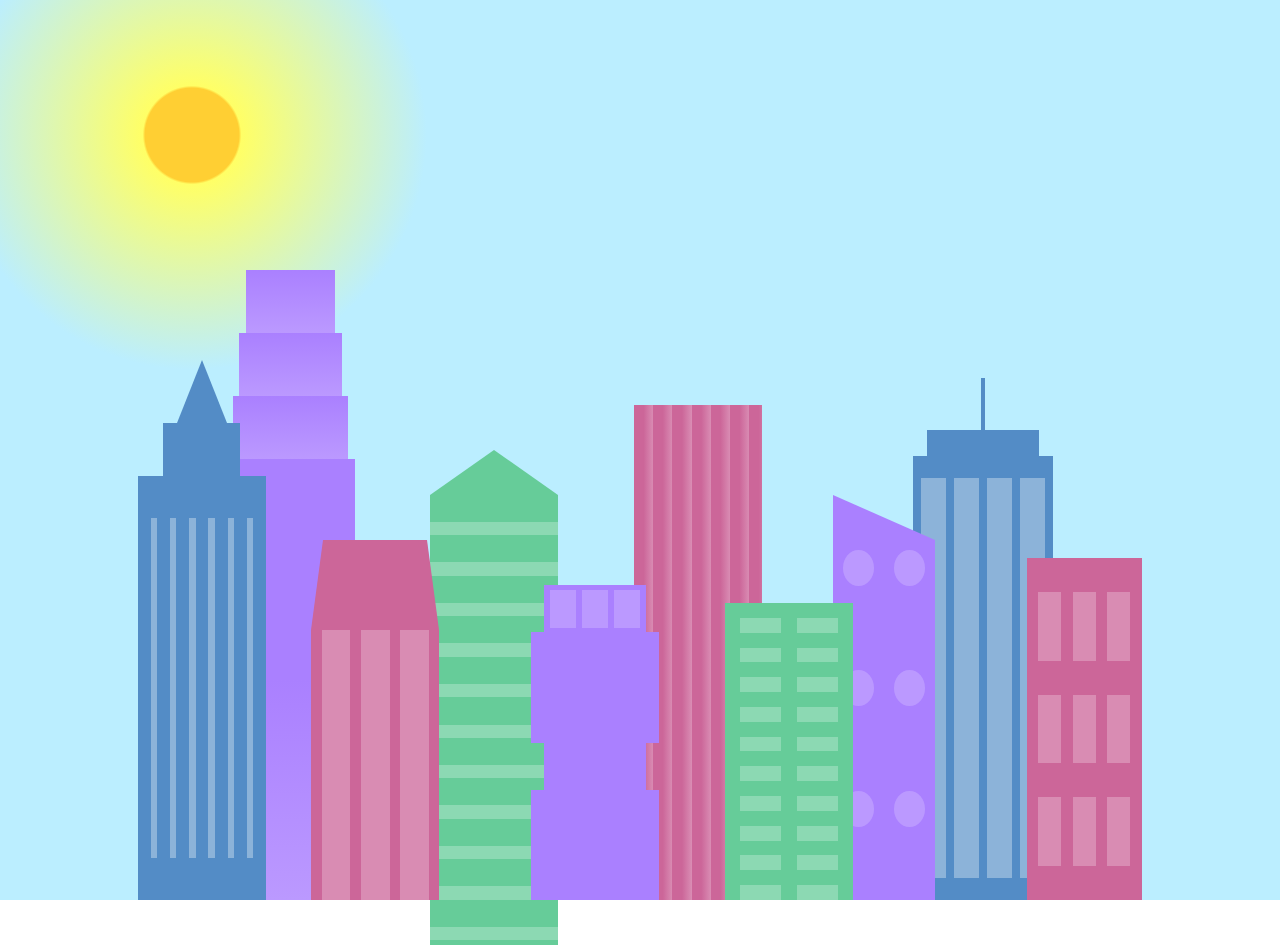
<file: CSS_Variaveis_City_Skyline/index.html>
<!DOCTYPE html>
<html lang="en">

<head>
    <meta charset="UTF-8">
    <title>City Skyline</title>
    <link href="styles.css" rel="stylesheet" />
</head>

<body>
    <div class="background-buildings sky">
        <div></div>
        <div></div>
        <div class="bb1 building-wrap">
            <div class="bb1a bb1-window"></div>
            <div class="bb1b bb1-window"></div>
            <div class="bb1c bb1-window"></div>
            <div class="bb1d"></div>
        </div>
        <div class="bb2">
            <div class="bb2a"></div>
            <div class="bb2b"></div>
        </div>
        <div class="bb3"></div>
        <div></div>
        <div class="bb4 building-wrap">
            <div class="bb4a"></div>
            <div class="bb4b"></div>
            <div class="bb4c window-wrap">
                <div class="bb4-window"></div>
                <div class="bb4-window"></div>
                <div class="bb4-window"></div>
                <div class="bb4-window"></div>
            </div>
        </div>
        <div></div>
        <div></div>
    </div>

    <div class="foreground-buildings">
        <div></div>
        <div></div>
        <div class="fb1 building-wrap">
            <div class="fb1a"></div>
            <div class="fb1b"></div>
            <div class="fb1c"></div>
        </div>
        <div class="fb2">
            <div class="fb2a"></div>
            <div class="fb2b window-wrap">
                <div class="fb2-window"></div>
                <div class="fb2-window"></div>
                <div class="fb2-window"></div>
            </div>
        </div>
        <div></div>
        <div class="fb3 building-wrap">
            <div class="fb3a window-wrap">
                <div class="fb3-window"></div>
                <div class="fb3-window"></div>
                <div class="fb3-window"></div>
            </div>
            <div class="fb3b"></div>
            <div class="fb3a"></div>
            <div class="fb3b"></div>
        </div>
        <div class="fb4">
            <div class="fb4a"></div>
            <div class="fb4b">
                <div class="fb4-window"></div>
                <div class="fb4-window"></div>
                <div class="fb4-window"></div>
                <div class="fb4-window"></div>
                <div class="fb4-window"></div>
                <div class="fb4-window"></div>
            </div>
        </div>
        <div class="fb5"></div>
        <div class="fb6"></div>
        <div></div>
        <div></div>
    </div>
</body>

</html>
</file>
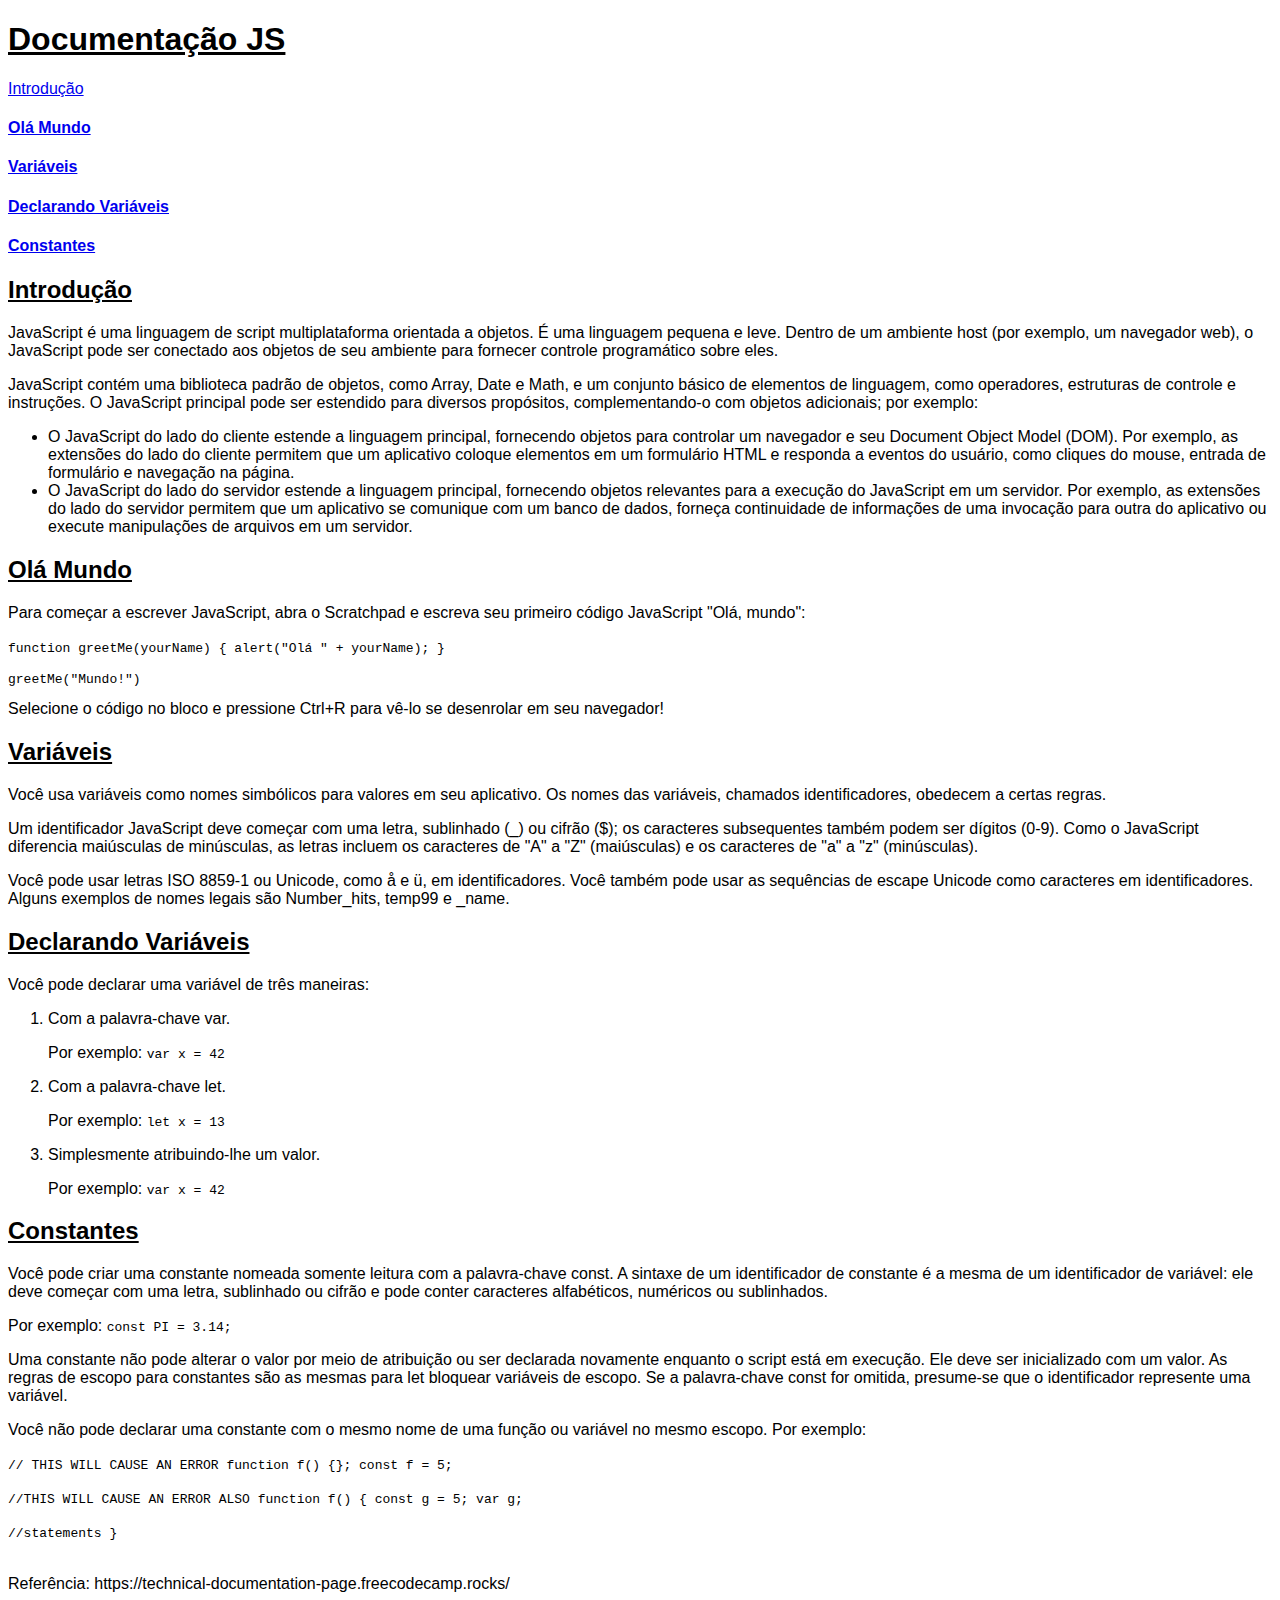
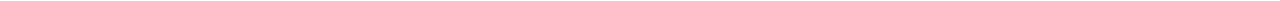
<file: Technical Documentation Page/index.html>
<!DOCTYPE html>
<html lang="en">

<head>
    <meta charset="UTF-8">
    <meta name="viewport" content="width=device-width, initial-scale=1.0">
    <title>Documentação Técnica JS</title>
    <link rel="stylesheet" href="styles.css">
</head>

<body>
    <main id="main-doc">
        <nav id="navbar">
            <header>
                <h1>Documentação JS</h1>
            </header>
            <a class="nav-link" href="#Introdução">
                </h4>Introdução</h4>
            </a>

            <a class="nav-link" href="#Olá_Mundo">
                <h4>Olá Mundo</h4>
            </a>

            <a class="nav-link" href="#Variáveis">
                <h4>Variáveis</h4>
            </a>

            <a class="nav-link" href="#Declarando_Variáveis">
                <h4>Declarando Variáveis</h4>
            </a>

            <a class="nav-link" href="#Constantes">
                <h4>Constantes</h4>
            </a>
        </nav>

        <section class="main-section" id="Introdução">
            <header>
                <h2>Introdução</h2>
            </header>
            <section>
                <p>JavaScript é uma linguagem de script multiplataforma orientada a objetos. É uma linguagem pequena e
                    leve. Dentro de um ambiente host (por exemplo, um navegador web), o JavaScript pode ser conectado
                    aos objetos de seu ambiente para fornecer controle programático sobre eles.</p>
                <p>JavaScript contém uma biblioteca padrão de objetos, como Array, Date e Math, e um conjunto básico de
                    elementos de linguagem, como operadores, estruturas de controle e instruções. O JavaScript principal
                    pode ser estendido para diversos propósitos, complementando-o com objetos adicionais; por exemplo:
                </p>
                <ul>
                    <li>O JavaScript do lado do cliente estende a linguagem principal, fornecendo objetos para controlar
                        um navegador e seu Document Object Model (DOM). Por exemplo, as extensões do lado do cliente
                        permitem que um aplicativo coloque elementos em um formulário HTML e responda a eventos do
                        usuário, como cliques do mouse, entrada de formulário e navegação na página.</li>
                    <li>O JavaScript do lado do servidor estende a linguagem principal, fornecendo objetos relevantes
                        para a execução do JavaScript em um servidor. Por exemplo, as extensões do lado do servidor
                        permitem que um aplicativo se comunique com um banco de dados, forneça continuidade de
                        informações de uma invocação para outra do aplicativo ou execute manipulações de arquivos em um
                        servidor.</li>
                </ul>
            </section>
        </section>

        <section class="main-section" id="Olá_Mundo">
            <header>
                <h2>Olá Mundo</h2>
            </header>
            <section>
                <p>Para começar a escrever JavaScript, abra o Scratchpad e escreva seu primeiro código JavaScript "Olá,
                    mundo":
                <p id="p-recuo"><code>function greetMe(yourName) { alert("Olá " + yourName); }</p>
                    <p id="p-recuo">greetMe("Mundo!")</p></code>
                    Selecione o código no bloco e pressione Ctrl+R para vê-lo se desenrolar em seu navegador!</p>
            </section>
        </section>

        <section class="main-section" id="Variáveis">
            <header>
                <h2>Variáveis</h2>
            </header>
            <section>
                <p>Você usa variáveis como nomes simbólicos para valores em seu aplicativo. Os nomes das variáveis,
                    chamados identificadores, obedecem a certas regras.</p>
                <p>Um identificador JavaScript deve começar com uma letra, sublinhado (_) ou cifrão ($); os caracteres
                    subsequentes também podem ser dígitos (0-9). Como o JavaScript diferencia maiúsculas de minúsculas,
                    as letras incluem os caracteres de "A" a "Z" (maiúsculas) e os caracteres de "a" a "z" (minúsculas).
                </p>
                <p>Você pode usar letras ISO 8859-1 ou Unicode, como å e ü, em identificadores. Você também pode usar as
                    sequências de escape Unicode como caracteres em identificadores. Alguns exemplos de nomes legais são
                    Number_hits, temp99 e _name.</p>
            </section>
        </section>

        <section class="main-section" id="Declarando_Variáveis">
            <header>
                <h2>Declarando Variáveis</h2>
            </header>
            <section>
                <p>Você pode declarar uma variável de três maneiras:</p>
                <ol>
                    <li>Com a palavra-chave var.
                        <p>Por exemplo: <code>var x = 42</code></p>
                    </li>
                    <li>Com a palavra-chave let.
                        <p>Por exemplo: <code>let x = 13</code></p>
                    </li>
                    <li>Simplesmente atribuindo-lhe um valor.
                        <p>Por exemplo: <code>var x = 42</code></p>
                    </li>
                </ol>
            </section>
        </section>

        <section class="main-section" id="Constantes">
            <header>
                <h2>Constantes</h2>
            </header>

            <section>
                <p>Você pode criar uma constante nomeada somente leitura com a palavra-chave const. A sintaxe de
                    um
                    identificador de constante é a mesma de um identificador de variável: ele deve começar com
                    uma
                    letra, sublinhado ou cifrão e pode conter caracteres alfabéticos, numéricos ou sublinhados.
                </p>
                <p id="p-recuo">Por exemplo: <code>const PI = 3.14;</code></p>
                <p>Uma constante não pode alterar o valor por meio de atribuição ou ser declarada novamente enquanto o
                    script está em execução. Ele deve ser inicializado com um valor. As regras de escopo para constantes
                    são as mesmas para let bloquear variáveis de escopo. Se a palavra-chave const for omitida,
                    presume-se que o identificador represente uma variável.</p>
                <p>Você não pode declarar uma constante com o mesmo nome de uma função ou variável no mesmo
                    escopo.
                    Por
                    exemplo:</p>
                <p id="p-recuo"><code>// THIS WILL CAUSE AN ERROR function f() {}; const f = 5;
                <p> //THIS WILL CAUSE AN ERROR ALSO function f() { const g = 5; var g;
                <p>//statements }</code></p>
            </section>
        </section>

    </main>
    <br>
    <footer>
        Referência: https://technical-documentation-page.freecodecamp.rocks/
    </footer>
</body>

</html>
</file>
<file: CSS_Variaveis_City_Skyline/styles.css>
:root {
    --building-color1: #aa80ff;
    --building-color2: #66cc99;
    --building-color3: #cc6699;
    --building-color4: #538cc6;
    --window-color1: #bb99ff;
    --window-color2: #8cd9b3;
    --window-color3: #d98cb3;
    --window-color4: #8cb3d9;
}

* {
    box-sizing: border-box;
}

body {
    height: 100vh;
    margin: 0;
    overflow: hidden;
}

.background-buildings,
.foreground-buildings {
    width: 100%;
    height: 100%;
    display: flex;
    align-items: flex-end;
    justify-content: space-evenly;
    position: absolute;
    top: 0;
}

.building-wrap {
    display: flex;
    flex-direction: column;
    align-items: center;
}

.window-wrap {
    display: flex;
    align-items: center;
    justify-content: space-evenly;
}

.sky {
    background: radial-gradient(closest-corner circle at 15% 15%,
            #ffcf33,
            #ffcf33 20%,
            #ffff66 21%,
            #bbeeff 100%);
}

/* BACKGROUND BUILDINGS - "bb" stands for "background building" */
.bb1 {
    width: 10%;
    height: 70%;
}

.bb1a {
    width: 70%;
}

.bb1b {
    width: 80%;
}

.bb1c {
    width: 90%;
}

.bb1d {
    width: 100%;
    height: 70%;
    background: linear-gradient(var(--building-color1) 50%,
            var(--window-color1));
}

.bb1-window {
    height: 10%;
    background: linear-gradient(var(--building-color1),
            var(--window-color1));
}

.bb2 {
    width: 10%;
    height: 50%;
}

.bb2a {
    border-bottom: 5vh solid var(--building-color2);
    border-left: 5vw solid transparent;
    border-right: 5vw solid transparent;
}

.bb2b {
    width: 100%;
    height: 100%;
    background: repeating-linear-gradient(var(--building-color2),
            var(--building-color2) 6%,
            var(--window-color2) 6%,
            var(--window-color2) 9%);
}

.bb3 {
    width: 10%;
    height: 55%;
    background: repeating-linear-gradient(90deg,
            var(--building-color3),
            var(--building-color3),
            var(--window-color3) 15%);
}

.bb4 {
    width: 11%;
    height: 58%;
}

.bb4a {
    width: 3%;
    height: 10%;
    background-color: var(--building-color4);
}

.bb4b {
    width: 80%;
    height: 5%;
    background-color: var(--building-color4);
}

.bb4c {
    width: 100%;
    height: 85%;
    background-color: var(--building-color4);
}

.bb4-window {
    width: 18%;
    height: 90%;
    background-color: var(--window-color4);
}

/* FOREGROUND BUILDINGS - "fb" stands for "foreground building" */
.fb1 {
    width: 10%;
    height: 60%;
}

.fb1a {
    border-bottom: 7vh solid var(--building-color4);
    border-left: 2vw solid transparent;
    border-right: 2vw solid transparent;
}

.fb1b {
    width: 60%;
    height: 10%;
    background-color: var(--building-color4);
}

.fb1c {
    width: 100%;
    height: 80%;
    background: repeating-linear-gradient(90deg,
            var(--building-color4),
            var(--building-color4) 10%,
            transparent 10%,
            transparent 15%),
        repeating-linear-gradient(var(--building-color4),
            var(--building-color4) 10%,
            var(--window-color4) 10%,
            var(--window-color4) 90%);
}

.fb2 {
    width: 10%;
    height: 40%;
}

.fb2a {
    width: 100%;
    border-bottom: 10vh solid var(--building-color3);
    border-left: 1vw solid transparent;
    border-right: 1vw solid transparent;
}

.fb2b {
    width: 100%;
    height: 75%;
    background-color: var(--building-color3);
}

.fb2-window {
    width: 22%;
    height: 100%;
    background-color: var(--window-color3);
}

.fb3 {
    width: 10%;
    height: 35%;
}

.fb3a {
    width: 80%;
    height: 15%;
    background-color: var(--building-color1);
}

.fb3b {
    width: 100%;
    height: 35%;
    background-color: var(--building-color1);
}

.fb3-window {
    width: 25%;
    height: 80%;
    background-color: var(--window-color1);
}

.fb4 {
    width: 8%;
    height: 45%;
    position: relative;
    left: 10%;
}

.fb4a {
    border-top: 5vh solid transparent;
    border-left: 8vw solid var(--building-color1);
}

.fb4b {
    width: 100%;
    height: 89%;
    background-color: var(--building-color1);
    display: flex;
    flex-wrap: wrap;
}

.fb4-window {
    width: 30%;
    height: 10%;
    border-radius: 50%;
    background-color: var(--window-color1);
    margin: 10%;
}

.fb5 {
    width: 10%;
    height: 33%;
    position: relative;
    right: 10%;
    background: repeating-linear-gradient(var(--building-color2),
            var(--building-color2) 5%,
            transparent 5%,
            transparent 10%),
        repeating-linear-gradient(90deg,
            var(--building-color2),
            var(--building-color2) 12%,
            var(--window-color2) 12%,
            var(--window-color2) 44%);
}

.fb6 {
    width: 9%;
    height: 38%;
    background: repeating-linear-gradient(90deg,
            var(--building-color3),
            var(--building-color3) 10%,
            transparent 10%,
            transparent 30%),
        repeating-linear-gradient(var(--building-color3),
            var(--building-color3) 10%,
            var(--window-color3) 10%,
            var(--window-color3) 30%);
}

@media (max-width: 1000px) {
    :root {
        --building-color1: #000;
        --building-color2: #000;
        --building-color3: #000;
        --building-color4: #000;
        --window-color1: #777;
        --window-color2: #777;
        --window-color3: #777;
        --window-color4: #777;
    }

    .sky {
        background: radial-gradient(closest-corner circle at 15% 15%,
                #ccc,
                #ccc 20%,
                #445 21%,
                #223 100%);
    }
}
</file>
<file: Technical Documentation Page/styles.css>
body{
    font-family: Arial, Helvetica, sans-serif;
}

@media screen {
    body{
        background: rgb (5, 209, 46);
    }
}

header {
    text-decoration: underline;
}
</file>
